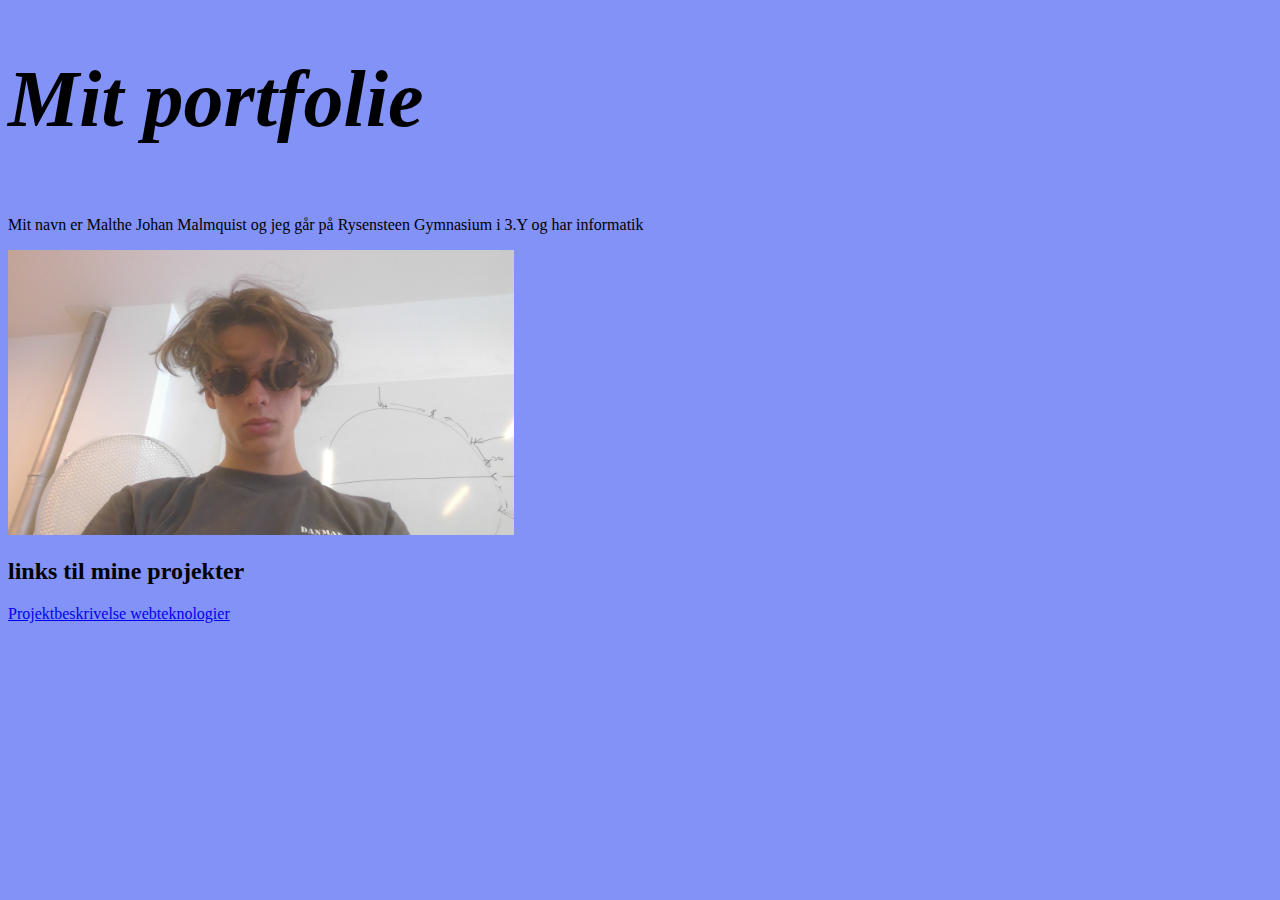
<file: index.html>
<!DOCTYPE html>
<html>
<head>
<meta charset="UTF-8">
<link rel="stylesheet" href="myStyle.css">
<title>Malthes portfolie</title>
</head>

<body>
<h1>Mit portfolie</h1>
<p>
<br>
Mit navn er Malthe Johan Malmquist og jeg går på Rysensteen Gymnasium i 3.Y og har informatik
</p>

<img src="imginformatikgiff.jpg"width=40%>

<h2> links til mine projekter </h2>

<a href="webteknologier.html"> Projektbeskrivelse webteknologier </a>

</body>
</html>
</file>
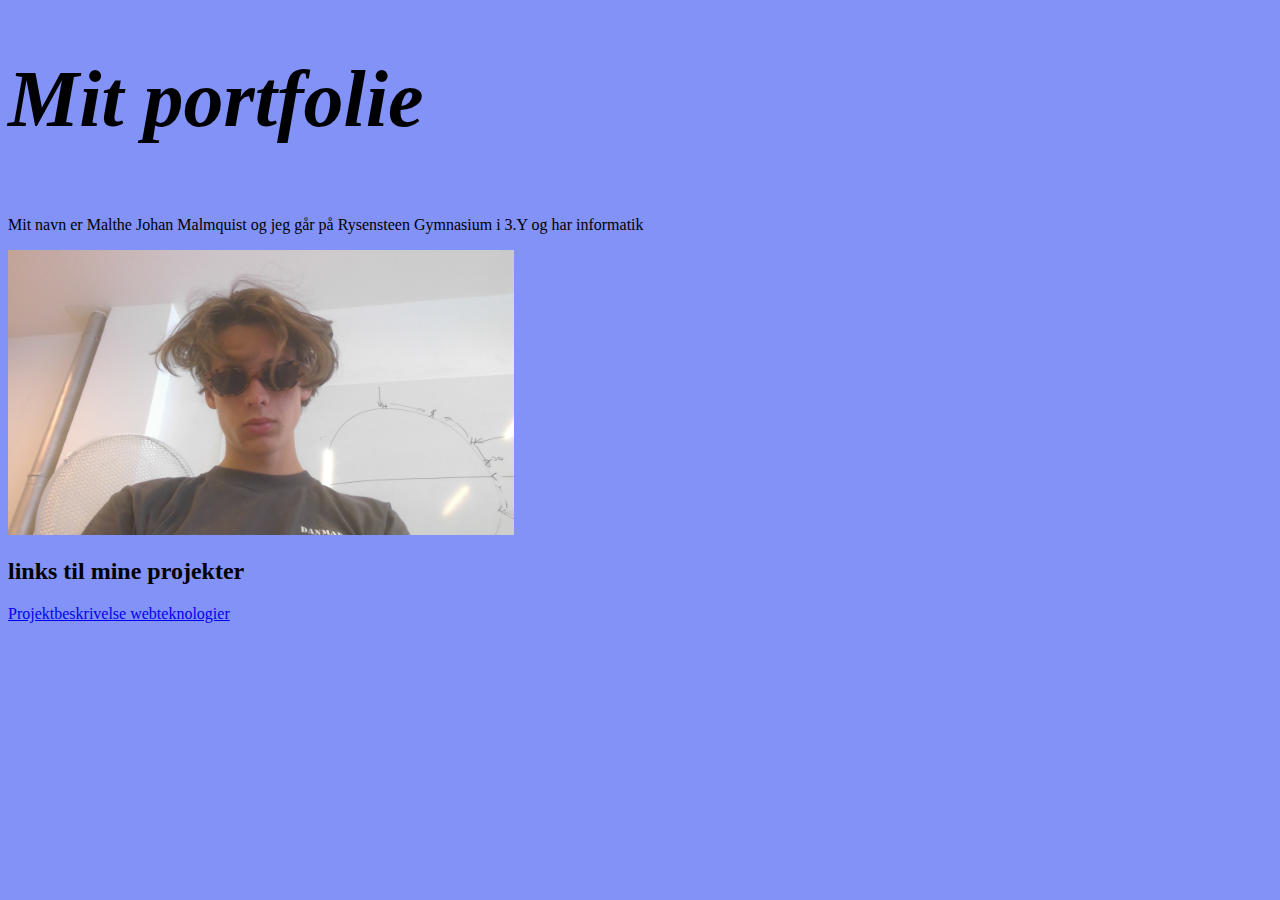
<file: Portfolio hjemmeside.html>
<!DOCTYPE html>
<html>
<head>
<meta charset="UTF-8">
<link rel="stylesheet" href="myStyle.css">
<title>Malthes portfolie</title>
</head>

<body>
<h1>Mit portfolie</h1>
<p>
<br>
Mit navn er Malthe Johan Malmquist og jeg går på Rysensteen Gymnasium i 3.Y og har informatik
</p>

<img src="img.informatik.giff.jpg"width=40%>

<h2> links til mine projekter </h2>

<a href="webteknologier.html"> Projektbeskrivelse webteknologier </a>

</body>
</html>
</file>
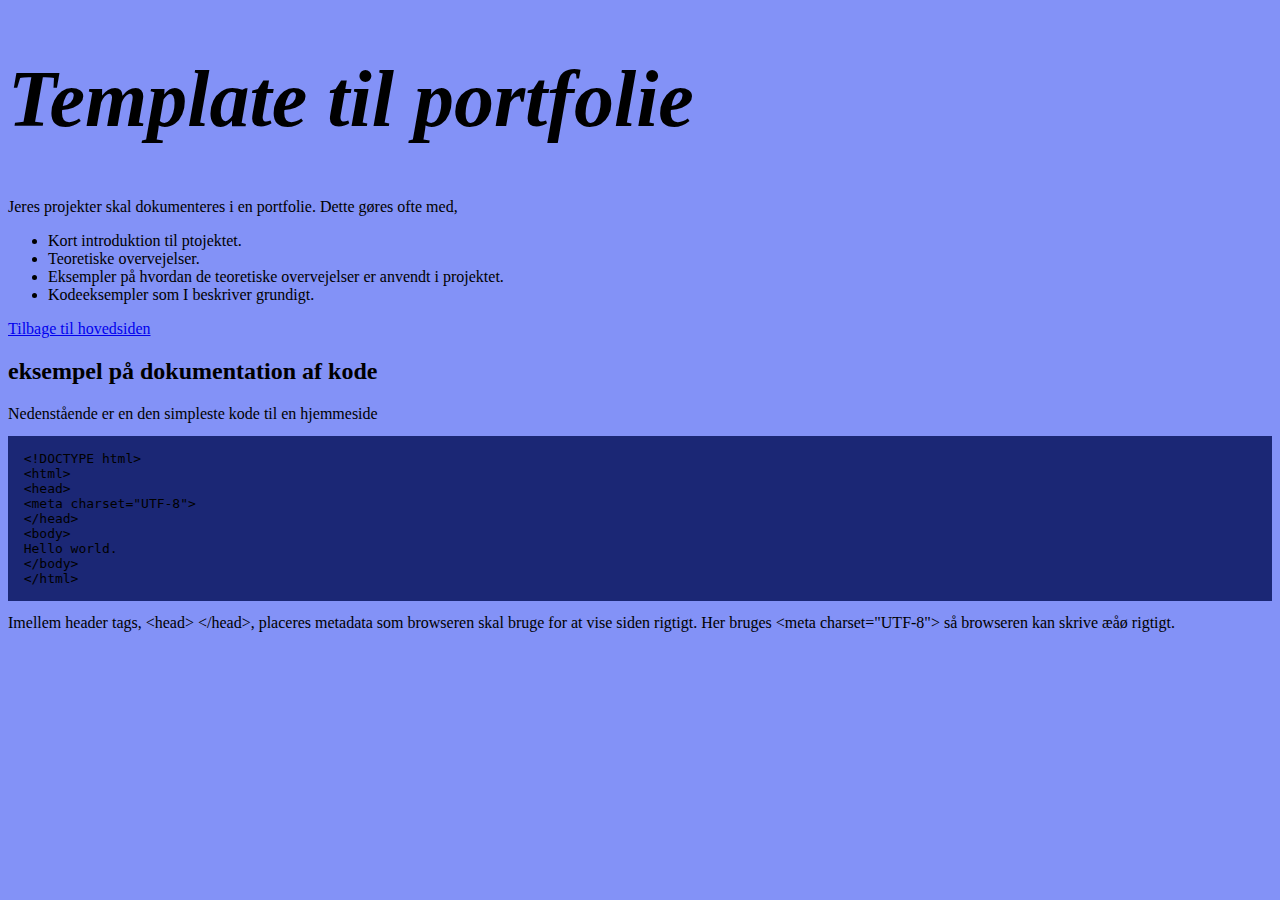
<file: webteknologier.html>
<!DOCTYPE html>
<html>
<head>
<meta charset="UTF-8">
<link rel="stylesheet" href="myStyle.css">
<title>MP's portfolie</title>
</head>

<body>
<h1>Template til portfolie</h1>
<p>Jeres projekter skal dokumenteres i en portfolie. Dette gøres ofte med,
  <ul>
    <li>Kort introduktion til ptojektet.</li>
    <li>Teoretiske overvejelser.</li>
    <li>Eksempler på hvordan de teoretiske overvejelser er anvendt i projektet.</li>
    <li>Kodeeksempler som I beskriver grundigt.</li>
  </ul>

<a href="Portfolio%20hjemmeside.html"> Tilbage til hovedsiden </a>


<h2>eksempel på dokumentation af kode</h2>
Nedenstående er en den simpleste kode til en hjemmeside
<pre>
  <code>
  &lt;!DOCTYPE html&gt;
  &lt;html&gt;
  &lt;head&gt;
  &lt;meta charset="UTF-8"&gt;
  &lt;/head&gt;
  &lt;body&gt;
  Hello world.
  &lt;/body&gt;
  &lt;/html&gt;
  </code>
</pre>

Imellem header tags, &lt;head&gt; &lt;/head&gt;, placeres metadata som browseren skal bruge for at vise siden rigtigt. Her bruges &lt;meta charset="UTF-8"&gt; så browseren kan skrive æåø rigtigt.



</body>
</html>
</file>
<file: myStyle.css>
body {
  background-color:#8392F7;
}

/* overskrift h1 design */
h1{
font-style: oblique;
font-size: 80px;
}

pre{
  background-color: #1B2775;
}


.boxFloatRighe{
float: right;
background-color: #3E4675;
width: 40%;
height: 40%;
overflow: show;
font-size: 40;
}
</file>
